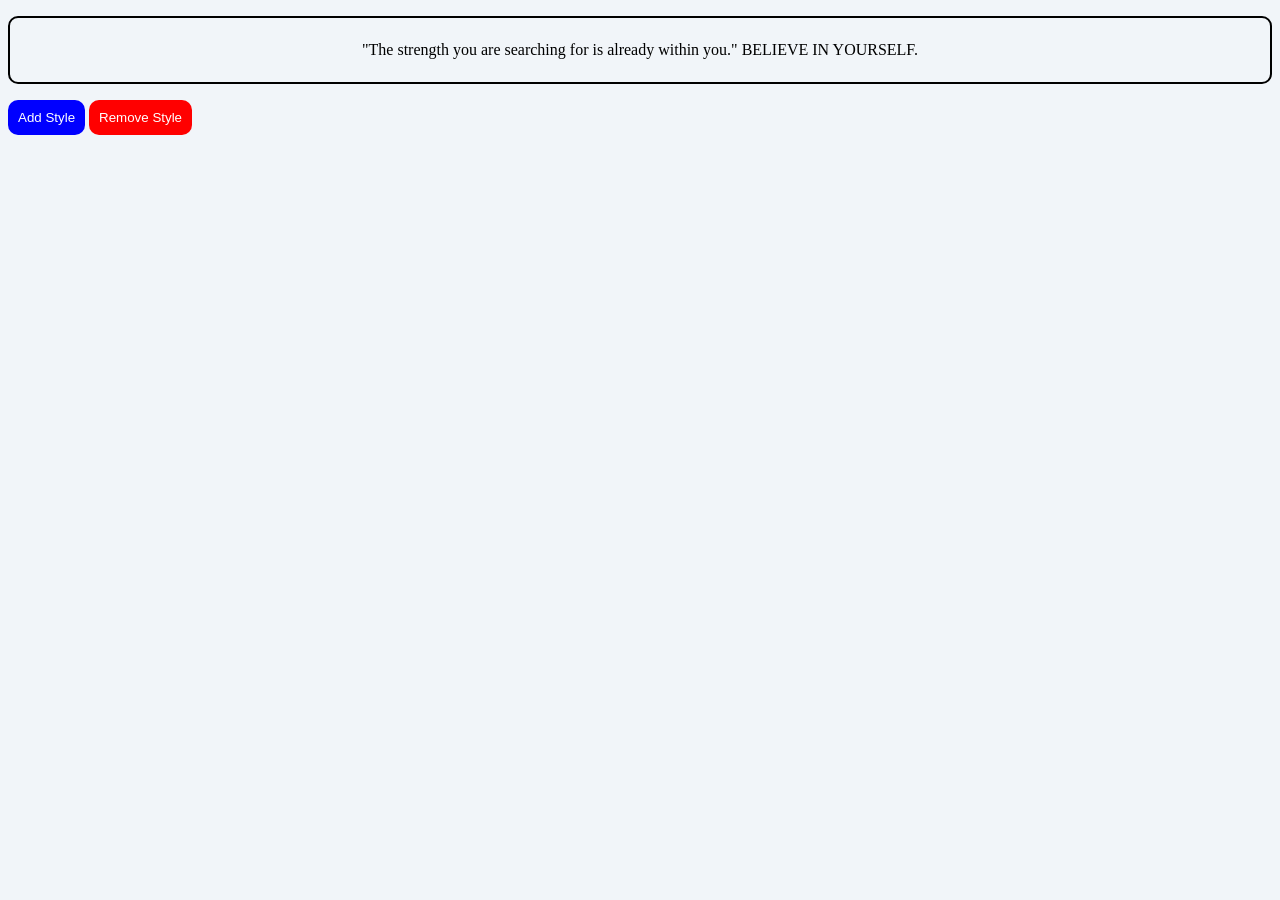
<file: DOM/Class List/index.html>
<!DOCTYPE html>
<html lang="en">
<head>
  <meta charset="UTF-8">
  <meta name="viewport" content="width=device-width, initial-scale=1.0">
  <title>DOM | Class List</title>

  <link rel="stylesheet" href="style.css">
</head>
<body>

  <p>
    "The strength you are searching for is already within you."
    <span>BELIEVE IN YOURSELF.</span>
  </p>

  <div id="styleBtn">
    <button id="btnOne">Add Style</button>
    <button id="btnTwo">Remove Style</button>
  </div>

  <script src="script.js"></script>
</body>
</html>
</file>
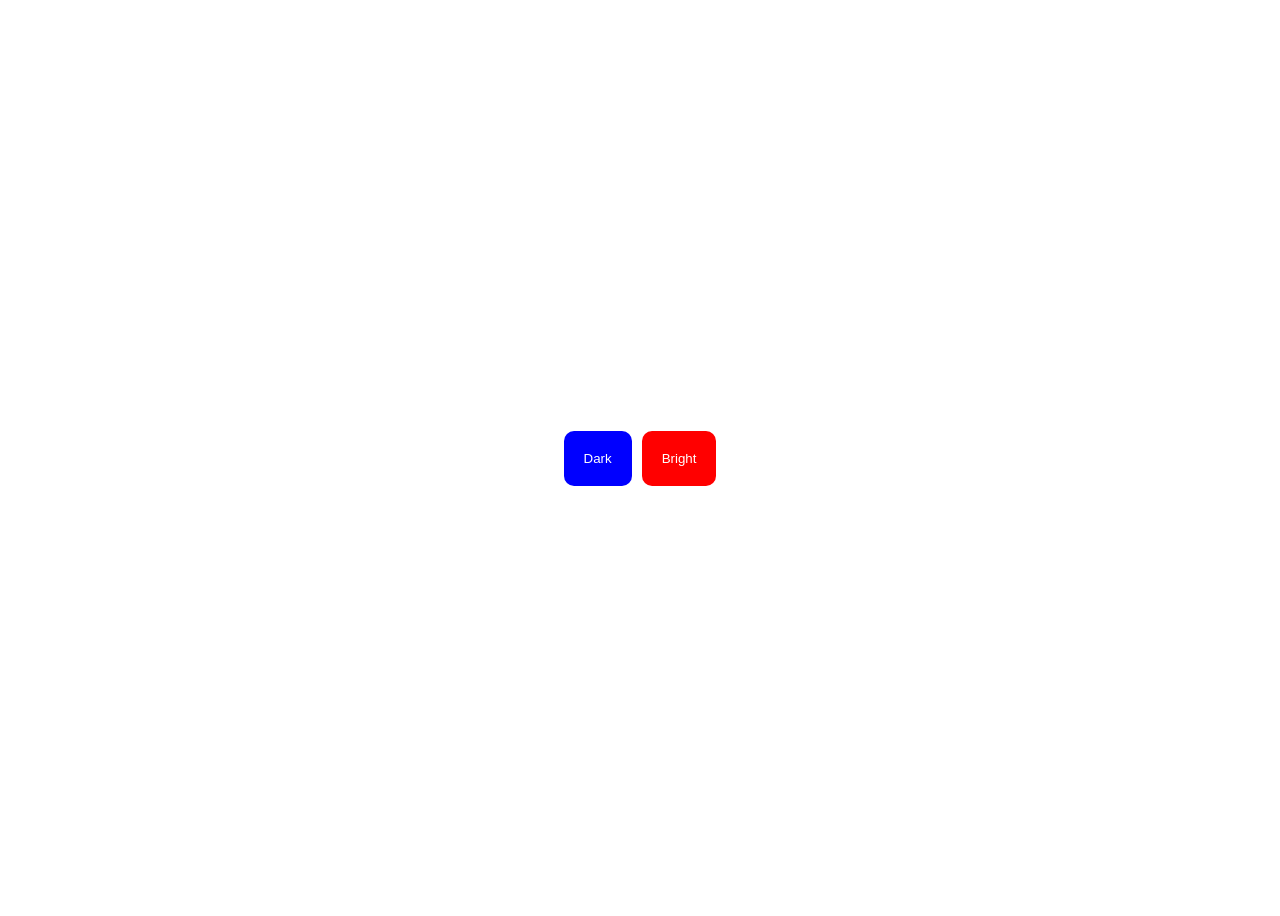
<file: DOM/Class List/classList Project 1/index.html>
<!DOCTYPE html>
<html lang="en">
<head>
  <meta charset="UTF-8">
  <meta name="viewport" content="width=device-width, initial-scale=1.0">
  <title>DOM | Class List</title>

  <link rel="stylesheet" href="style.css">
</head>
<body>

  <button id="btnOne">Dark</button>
  <button id="btnTwo">Bright</button>

  <script src="script.js"></script>
</body>
</html>
</file>
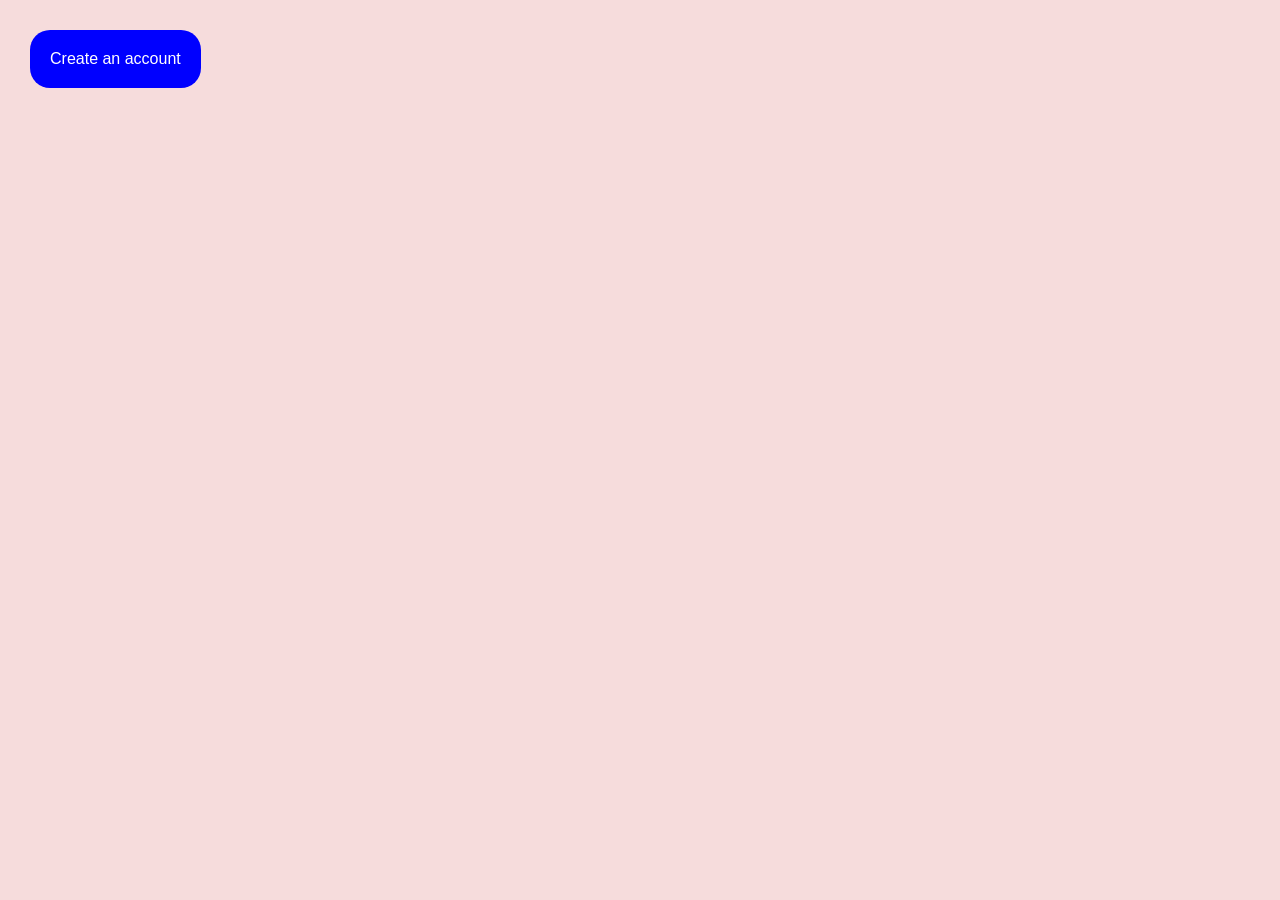
<file: DOM/Class List/classListProjectFour/index.html>
<!DOCTYPE html>
<html lang="en">
<head>
  <meta charset="UTF-8">
  <meta name="viewport" content="width=device-width, initial-scale=1.0">
  <title>Document</title>
  <!-- CSS file link -->
  <link rel="stylesheet" href="style.css">
</head>
<body>
  <button class="loginBtn loginBtnOne">
    Create an account
  </button>
  <div id="loginCard">
    <button id="closeBtn">&#10005;</button>
    <header>
      <h1>Login</h1>
      <p>Use email, instead</p>
    </header>
    <main>
      <form action="">
       <div id="loginInput">
         <label for="mobileNum">Mobile Number *</label>
         <input type="number">
       </div>
      <button class="loginBtn">
           Login
      </button>
      <div id="loginPara">
        <p>Don't have an account? <a href="#">Create an account</a></p>
      </div>
      
      </form>
    </main>
  </div>

  <!-- JavaScript file link -->
  <script src="script.js"></script>
</body>
</html>
</file>
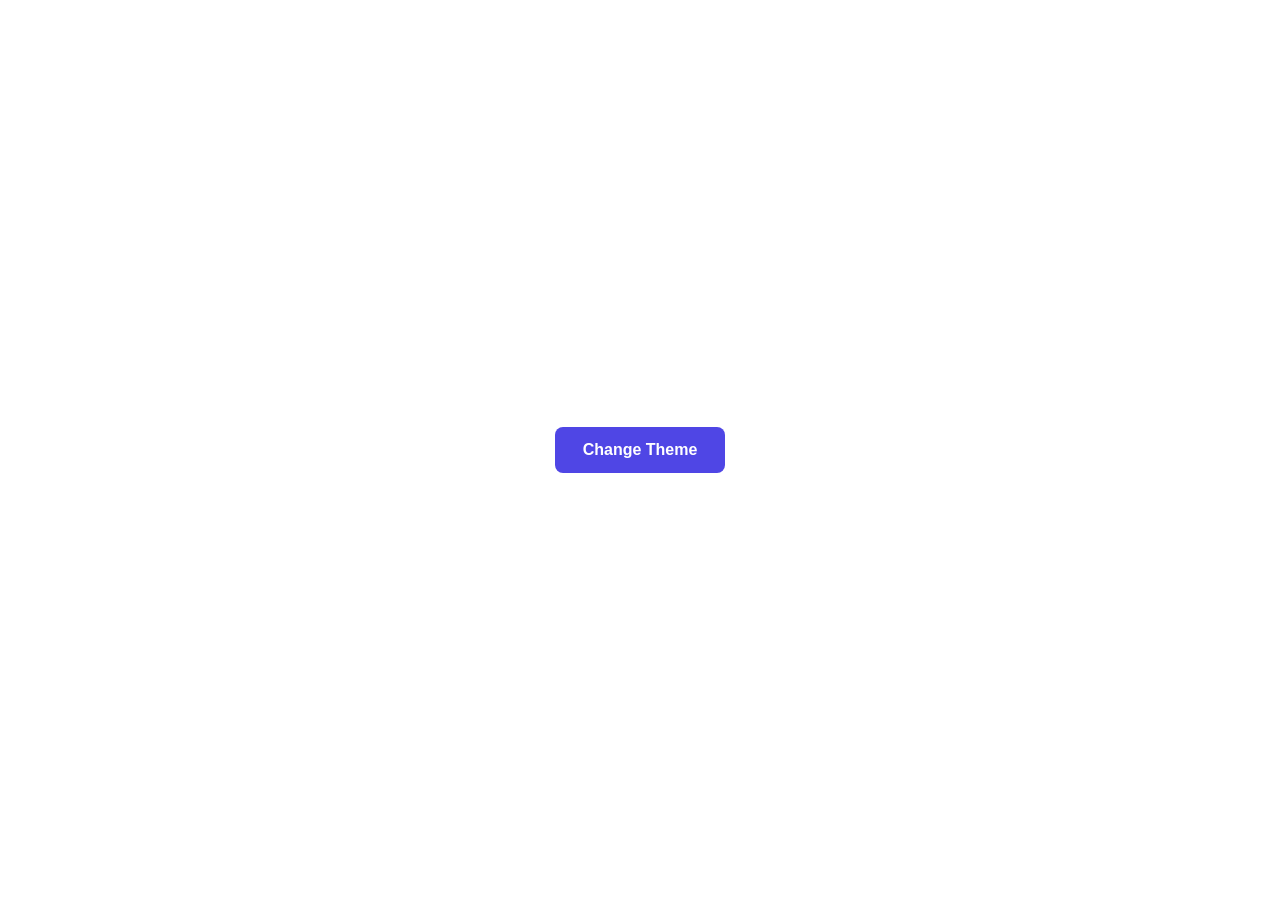
<file: DOM/Class List/classListProjectTwo/index.html>
<!DOCTYPE html>
<html lang="en">
<head>
  <meta charset="UTF-8">
  <meta name="viewport" content="width=device-width, initial-scale=1.0">
  <title>DOM: Class List | Toggle Project</title>
  <link rel="stylesheet" href="style.css">
</head>
<body>

  <button id="themeBtn">Change Theme</button>
  <script src="script.js"></script>
</body>
</html>
</file>
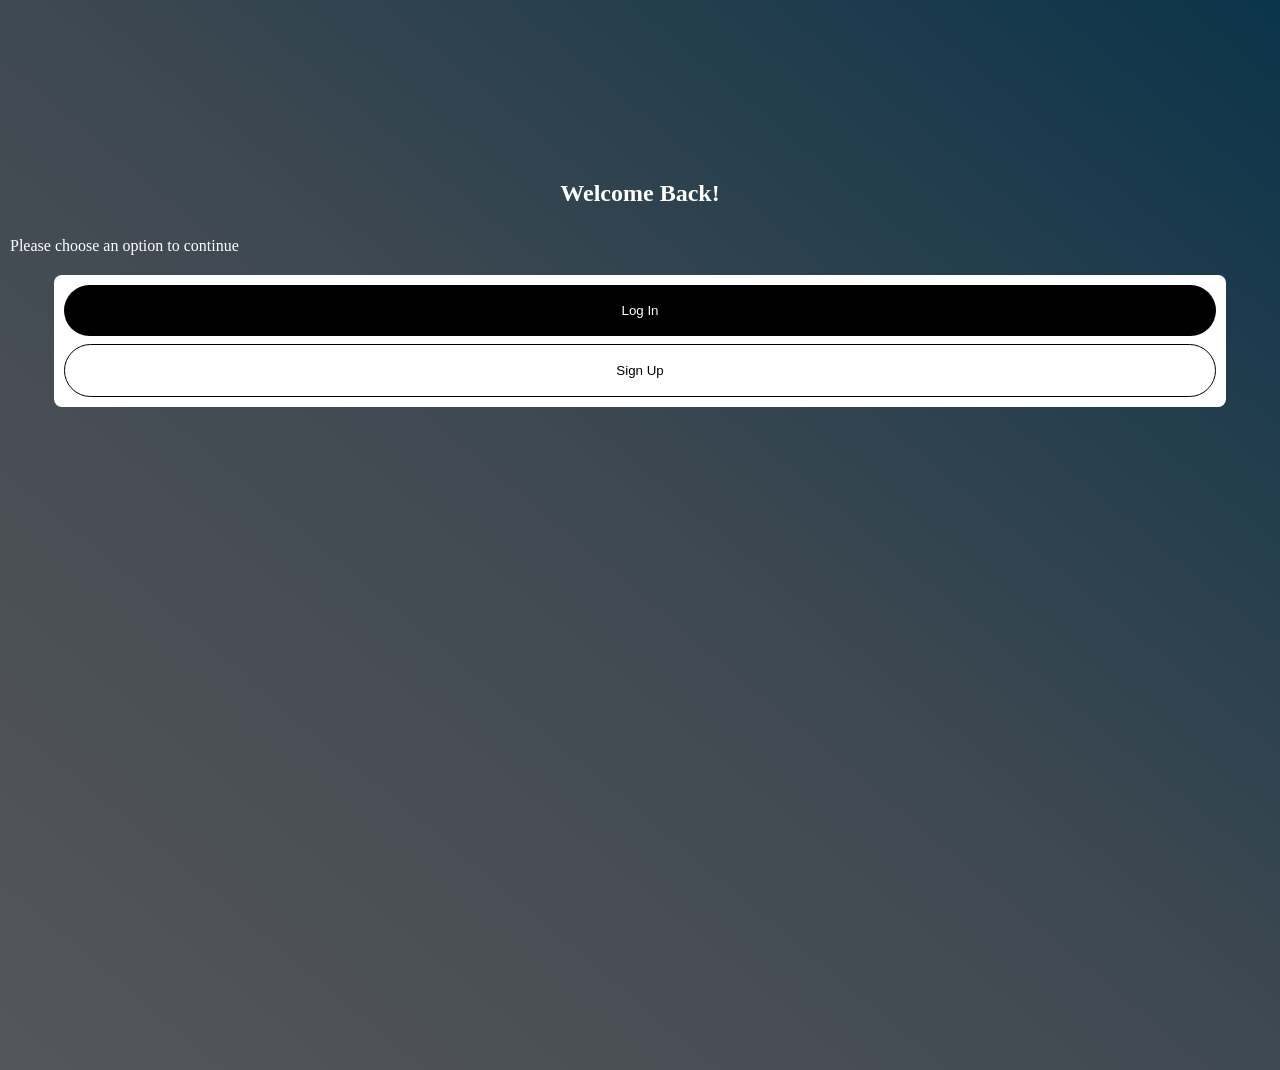
<file: DOM/Class List/Display.Style.Project/index.html>
<!DOCTYPE html>
<html lang="en">
<head>
  <meta charset="UTF-8">
  <meta name="viewport" content="width=device-width, initial-scale=1.0">
  <title>Class List | Login OffCanvas Project</title>
  <link rel="stylesheet" href="StyleLogInCard\style.css">
  <link rel="stylesheet" href="StyleIntro\style.css">
</head>
<body>

  <!---- Log In ----> 
  <div class="loginCard">
    <form>
    <div class = "inputGroup">
    <input type="email" placeholder="Email">
    </div>

    <div class = "inputGroup">
    <input type="password" placeholder="Password">
    </div>
    <button>Log In</button>
    </form>
  </div>
  
  <div id="forgotPassword">
  <a href="#">Forgot Your Password?</a>
  </div>


  <!-----Sign Up----->
  <div class="loginCard" id="signup">
    <form>
    <div class = "inputGroup">
    <input type="text" placeholder="Name">
      <br>
    <input type="email" placeholder="Email">
    </div>

    <div class = "inputGroup">
    <input type="password" placeholder="Password">
    </div>
    <button class="buttonClass">Sign Up</button>
      
    </form>
  </div>
  <button id="signupCloseButton" class="closeButton buttonClass">X</button>
  
<!----Intro Section---->
  <section class="intro">
  <header>
    <h1>Welcome Back!</h1>
  </header>
  <main>
    <p>Please choose an option to continue</p>
    <div class="button">
      <button class="buttonClass" id="loginTwo">
        Log In
      </button><button class="buttonClass" id="signupTwo">
        Sign Up
      </button>
    </div>
  </main>
  
    

    
  </section>
 
  <script src="script.js"></script>
</body>
</html>
</file>
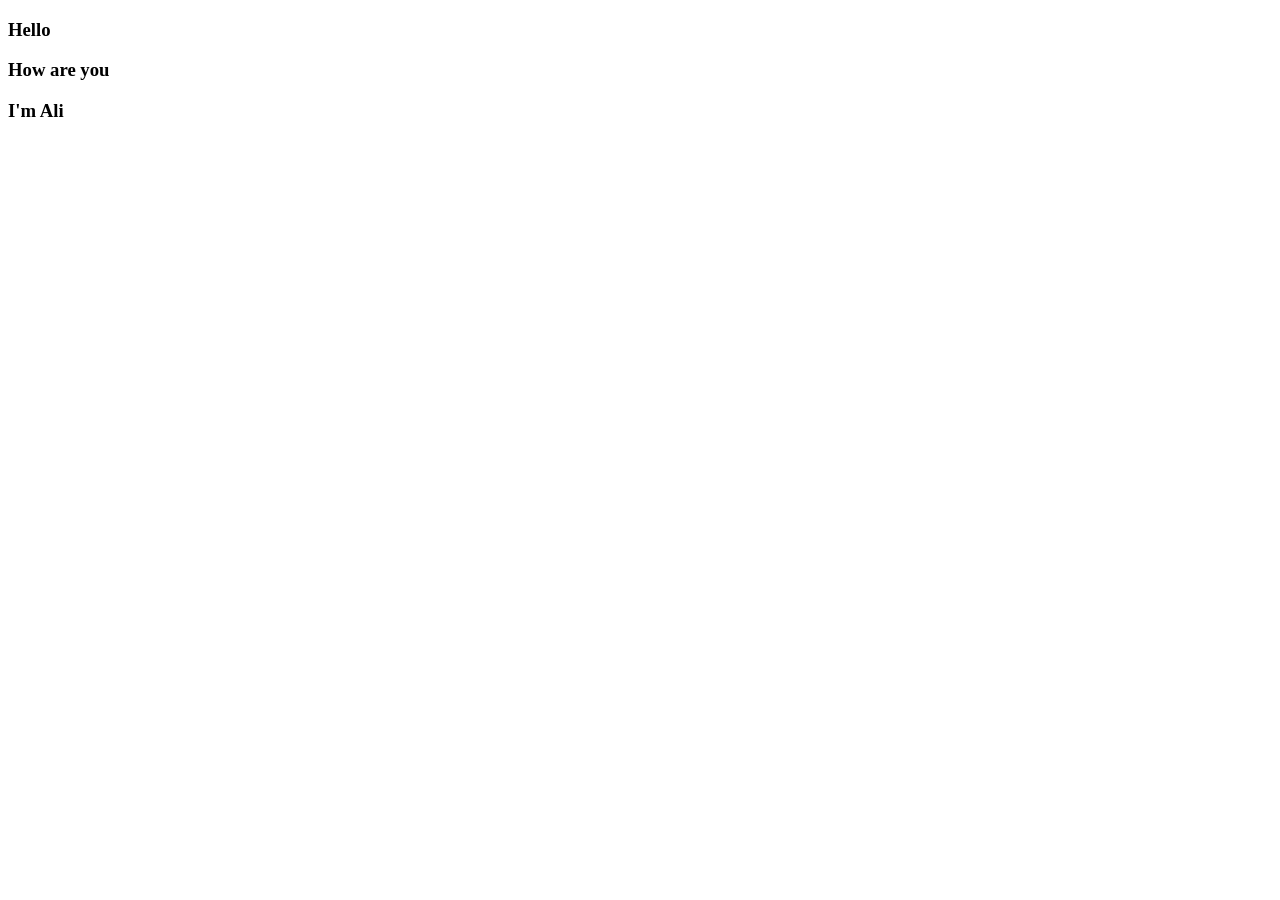
<file: DOM/ElementSelection/QuerySelectorAll/index.html>
<!DOCTYPE html>
<html lang="en">
<head>
  <meta charset="UTF-8">
  <meta name="viewport" content="width=device-width, initial-scale=1.0">
  <title>DOM_Selection</title>
</head>
<body>
 <h3>Hello</h3>
 <h3>How are you</h3>
 <h3>I'm Ali</h3>
  <script>
    headingThree = document.querySelectorAll('h3');
    for (i = 0; i < headingThree.length; i++){
    console.log(headingThree[i].innerText);
    }
  </script>
</body>
</html>
</file>
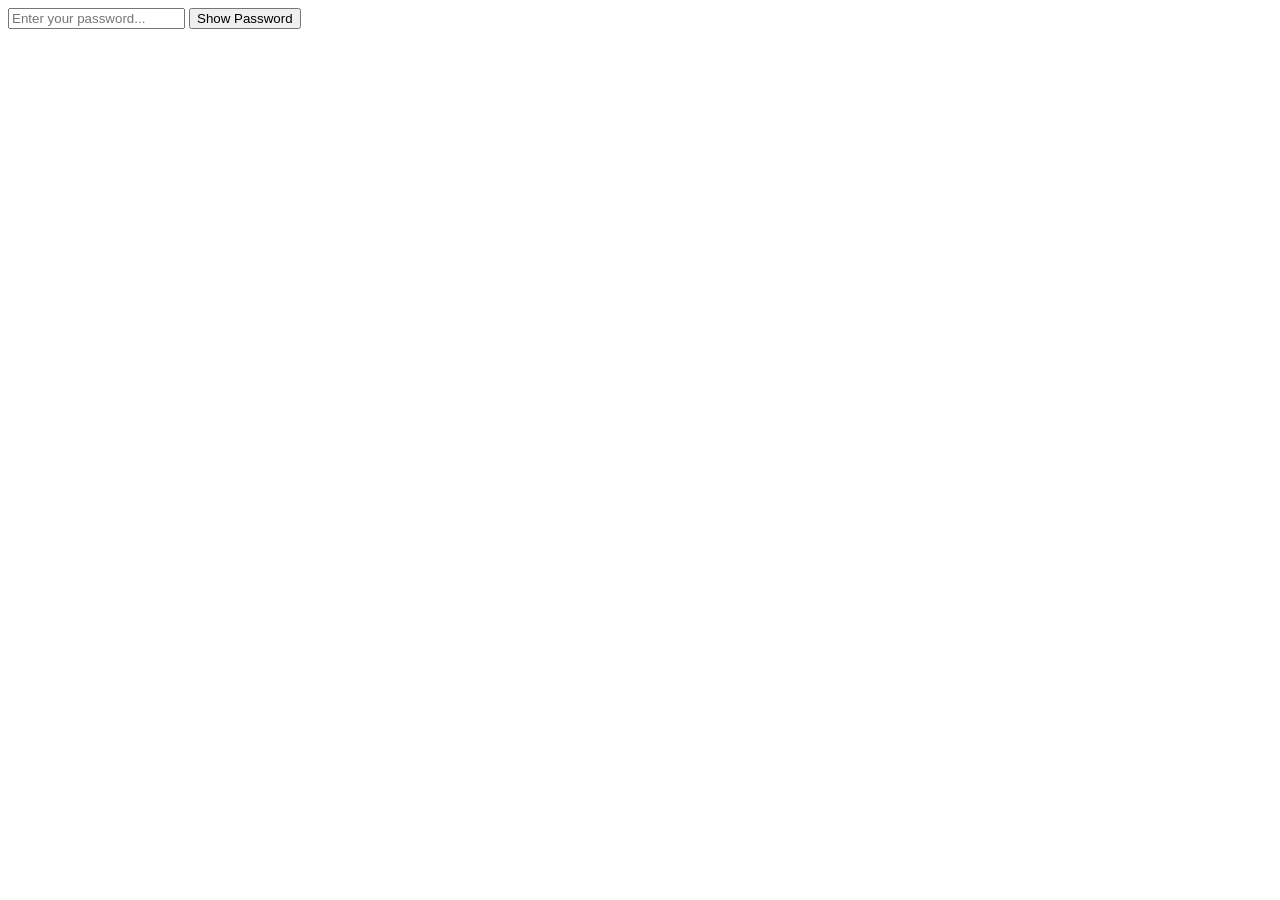
<file: DOM/EventHandling/ShowPasswordProject/index.html>
<!DOCTYPE html>
<html lang="en">
<head>
  <meta charset="UTF-8">
  <meta name="viewport" content="width=device-width, initial-scale=1.0">
  <title> DOM _ ShowPasswordProject </title>
</head>
<body>
 <input placeholder="Enter your password..." id="passwordInput" type="password"/>
 <button id="passwordBtn">Show Password</button>

  <script>
   let passwordInput = document.getElementById('passwordInput');
   let passwordBtn = document.getElementById('passwordBtn');
   passwordBtn.addEventListener('click', ()=>{
  console.log(passwordInput.type="text");
   });
  </script>
</body>
</html>
</file>
<file: DOM/Class List/style.css>
body {
  background: #F1F5F9;
}

.paraOne {
  background: yellow;
  color: red;
}

p {
  border: 2px solid black;
  padding: 20px;
  border-radius: 10px;
  text-align: center;
  line-height: 1.5;
}

button {
  transition: transform 0.2s ease, box-shadow 0.2s ease;
}

button:active {
  transform: scale(0.90);
  box-shadow: 0 0 0 5px rgba(59, 130, 246, 0.20);
}

#btnOne {
  background: blue;
  padding: 10px;
  color: white;
  border-radius: 10px;
  border: none;
}

#btnTwo {
  background: red;
  padding: 10px;
  color: white;
  border-radius: 10px;
  border: none;
}
</file>
<file: DOM/Class List/classList Project 1/style.css>
body {
  height: 100vh;
  display: flex;
  justify-content: center;
  align-items: center;
  gap: 10px;
}

.theme {
  background: black;
}

button {
  padding: 20px;
  border-radius: 10px;
  border: none;
  background: blue;
  color: white;
  transition: transform 0.2s ease, box-shadow 0.2s ease;
}

#btnTwo {
  background: red;
}

button:active {
  transform: scale(0.90);
  box-shadow: 0 0 0 5px rgba(59, 130, 246, 0.20);
}
</file>
<file: DOM/Class List/classListProjectFour/style.css>
body{
  background-color: #f6dcdc;
}
*{
  padding: 0;
  margin: 0;
  box-sizing: border-box;
}

button {
  cursor: pointer;
  transition: transform 0.1s ease, background-color 0.2s ease;
}
button:active {
  transform: scale(0.95);
}

#loginCard{
  width: 30%;
  height: 100vh;
  background-color: gray;
  position: fixed;
  right: -500px;
  top: 0;
  transition: right 0.2s ease;
}
header{
  display: flex;
  margin-top: 100px;
  justify-content: space-between;
  align-items: center;
  padding: 30px;
}
form{
  display: flex;
  flex-direction: column;
  padding: 30px;
  gap: 30px;
}
#loginInput{
  display: flex;
  flex-direction: column;
}
.loginBtn{
  background-color: blue;
  color: white;
  font-size: 16px;
  border: none;
}
.loginBtn, #loginInput input{
  padding: 5px 0;
}
#loginPara{
  display: flex;
}
#loginPara p{
  font-size: 15px;
}
.loginBtnOne{
  border-radius: 20px;
  margin: 30px 30px;
  padding: 20px;
}
.showCard{
  right: 0 !important; 
}
</file>
<file: DOM/Class List/classListProjectTwo/style.css>
* {
  margin: 0;
  padding: 0;
  box-sizing: border-box;
}

body {
  display: flex;
  justify-content: center;
  align-items: center;
  height: 100vh;
}
.body{
  background-color: black;
}



#themeBtn {
  padding: 14px 28px;
  font-size: 16px;
  font-weight: bold;
  color: #ffffff;
  background-color: #4f46e5;
  border: 2px solid #3730a3;
  border-radius: 8px;
  transition: all 0.2s ease;
  border: none;
}
button:active {
  transform: scale(0.90);
  box-shadow: 0 0 0 5px rgba(59, 130, 246, 0.20);
}
</file>
